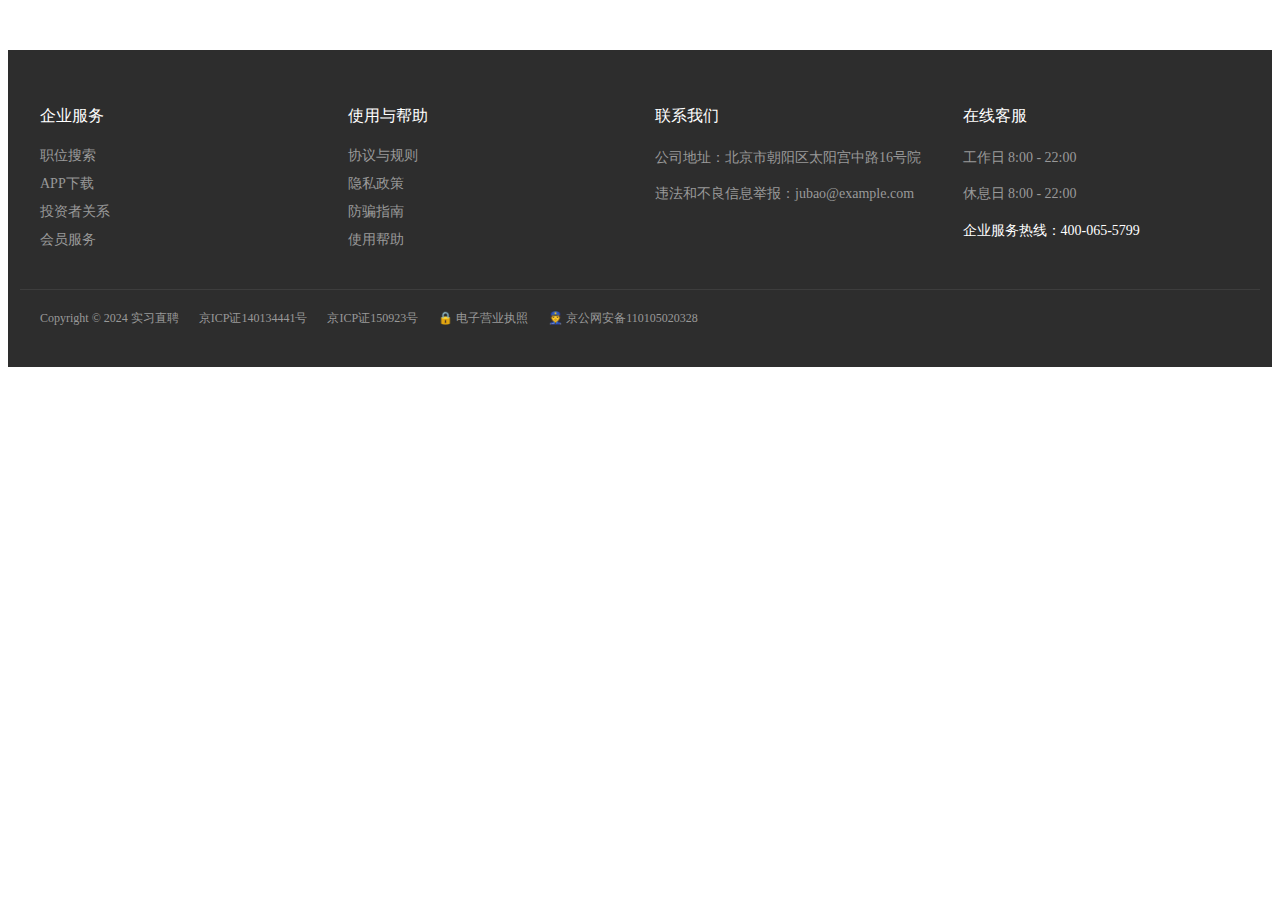
<file: src/main/resources/templates/common/footer.html>
<!DOCTYPE html>
<html xmlns:th="http://www.thymeleaf.org">
<head th:fragment="footer-styles">
    <style>
        .site-footer {
            background-color: #2d2d2d;
            color: #999;
            padding: 40px 0 20px;
            margin-top: 50px;
        }

        .footer-content {
            max-width: 1200px;
            margin: 0 auto;
            display: grid;
            grid-template-columns: repeat(4, 1fr);
            gap: 30px;
            padding: 0 20px;
        }

        .footer-section h3 {
            color: #fff;
            font-size: 16px;
            margin-bottom: 20px;
            font-weight: normal;
        }

        .footer-section a {
            display: block;
            color: #999;
            text-decoration: none;
            margin-bottom: 10px;
            font-size: 14px;
        }

        .footer-section a:hover {
            color: #fff;
        }

        .footer-section p {
            margin-bottom: 10px;
            font-size: 14px;
            line-height: 1.6;
        }

        .service-time {
            color: #999;
        }

        .service-phone {
            color: #fff;
            font-size: 16px;
        }

        .footer-bottom {
            max-width: 1200px;
            margin: 30px auto 0;
            padding: 20px;
            border-top: 1px solid #3d3d3d;
        }

        .footer-links {
            display: flex;
            flex-wrap: wrap;
            gap: 20px;
            font-size: 12px;
        }

        .footer-icon {
            display: inline-flex;
            align-items: center;
            gap: 5px;
        }
    </style>
</head>
<body>
    <footer th:fragment="footer" class="site-footer">
        <div class="footer-content">
            <div class="footer-section">
                <h3>企业服务</h3>
                <a href="/job-search">职位搜索</a>
                <a href="/app-download">APP下载</a>
                <a href="/investor">投资者关系</a>
                <a href="/vip">会员服务</a>
            </div>
            <div class="footer-section">
                <h3>使用与帮助</h3>
                <a href="/agreement">协议与规则</a>
                <a href="/privacy">隐私政策</a>
                <a href="/security">防骗指南</a>
                <a href="/help">使用帮助</a>
            </div>
            <div class="footer-section">
                <h3>联系我们</h3>
                <p>公司地址：北京市朝阳区太阳宫中路16号院</p>
                <p>违法和不良信息举报：jubao@example.com</p>
            </div>
            <div class="footer-section contact-info">
                <h3>在线客服</h3>
                <p class="service-time">工作日 8:00 - 22:00</p>
                <p class="service-time">休息日 8:00 - 22:00</p>
                <p class="service-phone">企业服务热线：400-065-5799</p>
            </div>
        </div>
        <div class="footer-bottom">
            <div class="footer-links">
                <span>Copyright © 2024 实习直聘</span>
                <span>京ICP证140134441号</span>
                <span>京ICP证150923号</span>
                <span class="footer-icon">🔒 电子营业执照</span>
                <span class="footer-icon">👮 京公网安备110105020328</span>
            </div>
        </div>
    </footer>
</body>
</html>
</file>
